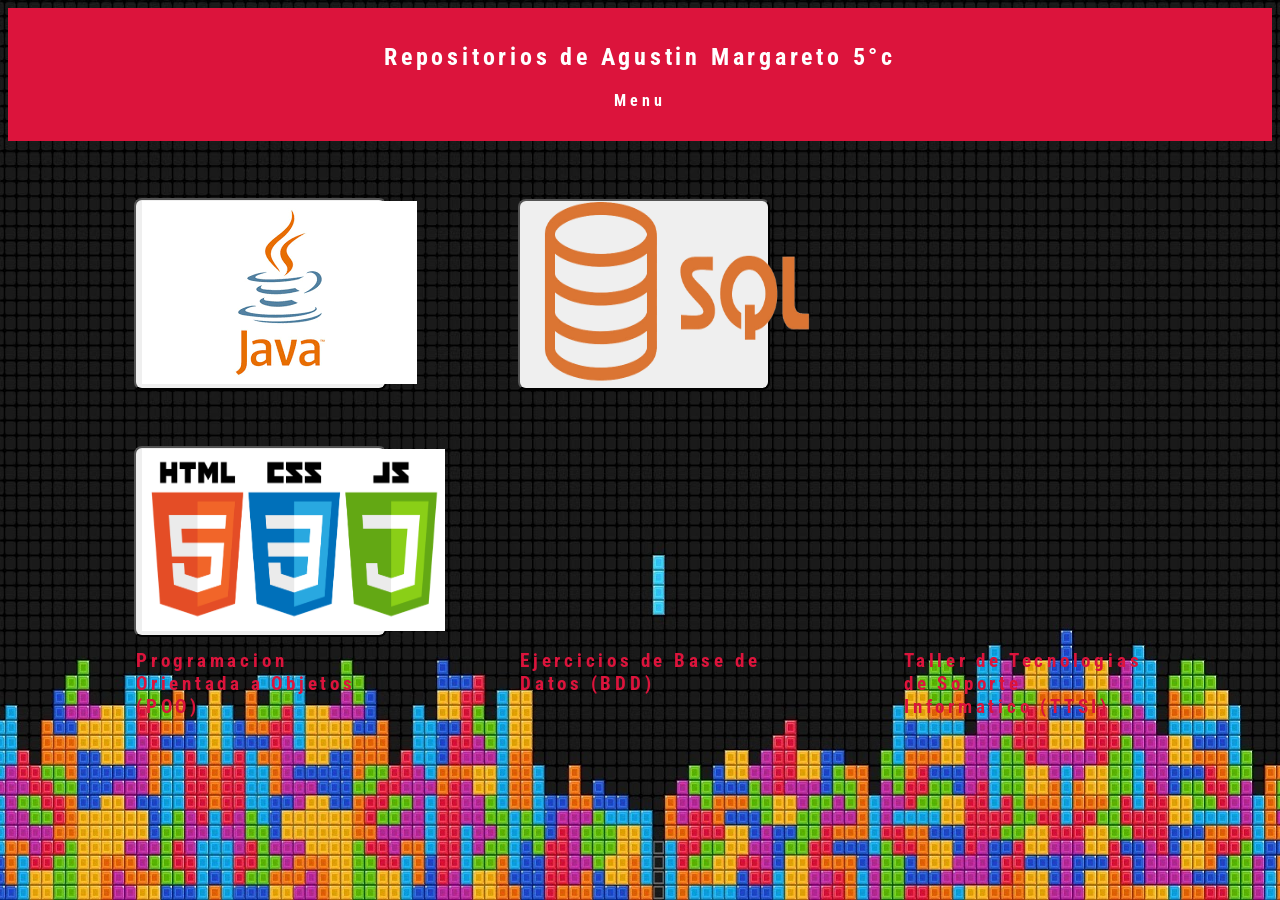
<file: docs/index.html>
<!DOCTYPE html>
<html lang="en">
<head>
    <meta charset="UTF-8">
    <link rel="stylesheet" href="diseño.css">
    <link href="https://fonts.googleapis.com/css2?family=Roboto+Condensed:wght@300&display=swap" rel="stylesheet">
    <script src="https://ajax.googleapis.com/ajax/libs/jquery/3.6.0/jquery.min.js"></script>
    <link rel="stylesheet" href="https://cdnjs.cloudflare.com/ajax/libs/font-awesome/4.7.0/css/font-awesome.min.css">
    <meta name='viewport' content='width=device-width, initial-scale=1'>
    <title>pagina de Agus Margareto</title>
</head>
<body>
  <header>
    <div class="header">
        <h2>Repositorios de Agustin Margareto 5°c</h2>
        <b><p>Menu</p></b>
      </div>
  </header>
<a href="programacionOrientadaAobjetos.html"><button id="imagen1"><img src="java.png" alt="java"></button></a>
<a href="baseDeDatos.html"><button id="imagen2"><img class="imagenes" src="sql.png" alt="sql"></button></a>
<a href="tallerDeTecnologiasDeSoporteInformatico.html"><button id="imagen3"><img class="imagenes" src="html.png" alt="html"></button></a>
<h1 id="poo">Programacion Orientada a Objetos (POO)</h1>
<h1 id="sql">Ejercicios de Base de Datos (BDD)</h1>
<h1 id="html">Taller de Tecnologias de Soporte Informatico (TTSI)</h1>
</body>
</html>
</file>
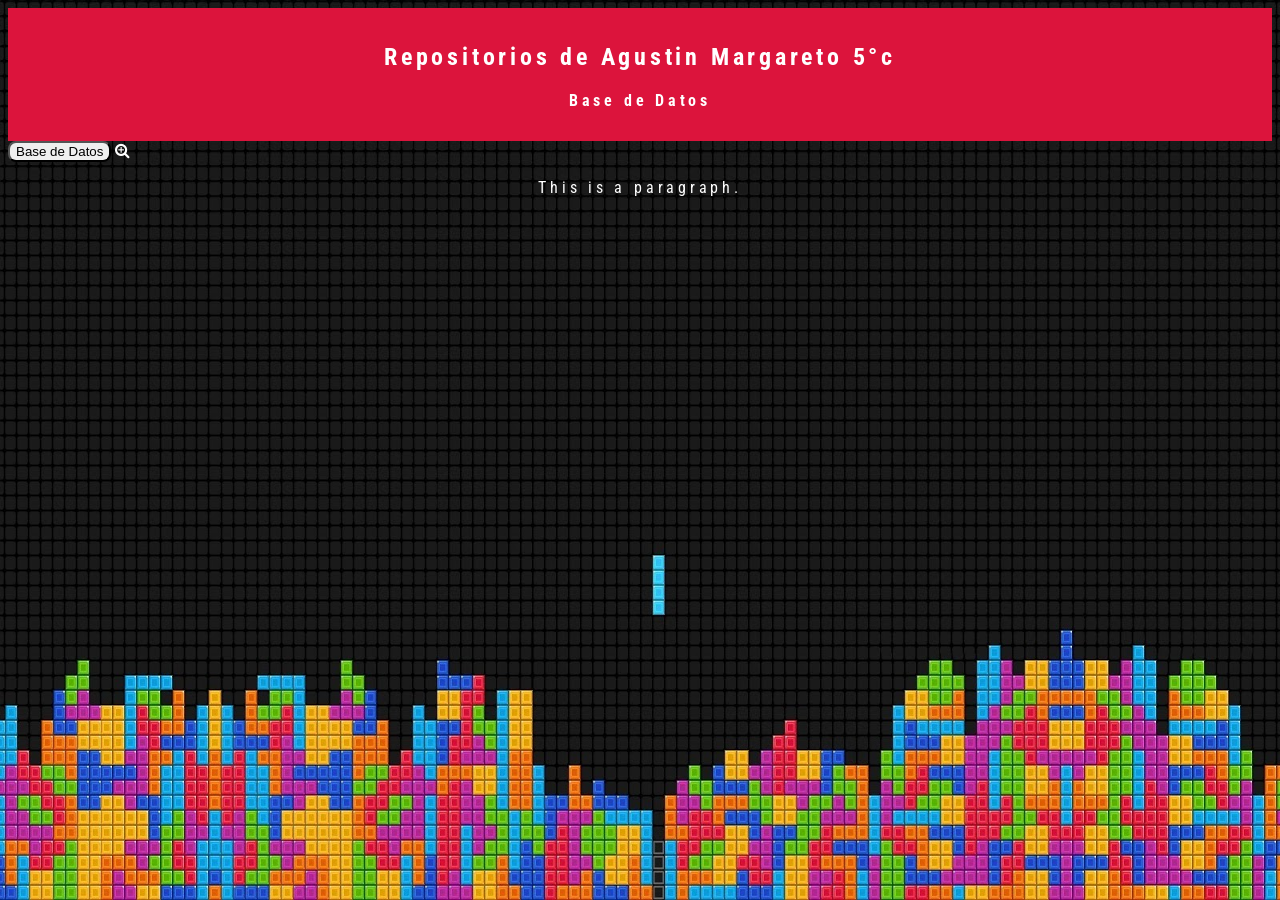
<file: docs/baseDeDatos.html>
<!DOCTYPE html>
<html lang="en">
<head>
    <meta charset="UTF-8">
    <link rel="stylesheet" href="diseño.css">
    <link href="https://fonts.googleapis.com/css2?family=Roboto+Condensed:wght@300&display=swap" rel="stylesheet">
    <script src="https://ajax.googleapis.com/ajax/libs/jquery/3.6.0/jquery.min.js"></script>
    <link rel="stylesheet" href="https://cdnjs.cloudflare.com/ajax/libs/font-awesome/4.7.0/css/font-awesome.min.css">
    <meta name='viewport' content='width=device-width, initial-scale=1'>
    <title>pagina de Agus Margareto</title>
</head>
<body>
  <header>
    <div class="header">
        <h2>Repositorios de Agustin Margareto 5°c</h2>
        <b><p>Base de Datos</p></b>
      </div>
  </header>
<summary><button id="bdd">Base de Datos</button>
<i id="aaaa" onclick="myFunction(this)" class="fa fa-search-plus"></i>
<p id="info1">This is a paragraph.</p>

<script>

  $(document).ready(function(){
    $("button").click(function(){
      $(aaaa).toggle();
      $(info1).toggle();
    });
  });

  $(document).ready(function(){
    $(aaaa).click(function(){
      $(info1).toggle();
    });
  });

    function myFunction(x) {
  x.classList.toggle("fa-search-minus");
}

  </script>
</body>
</html>
</file>
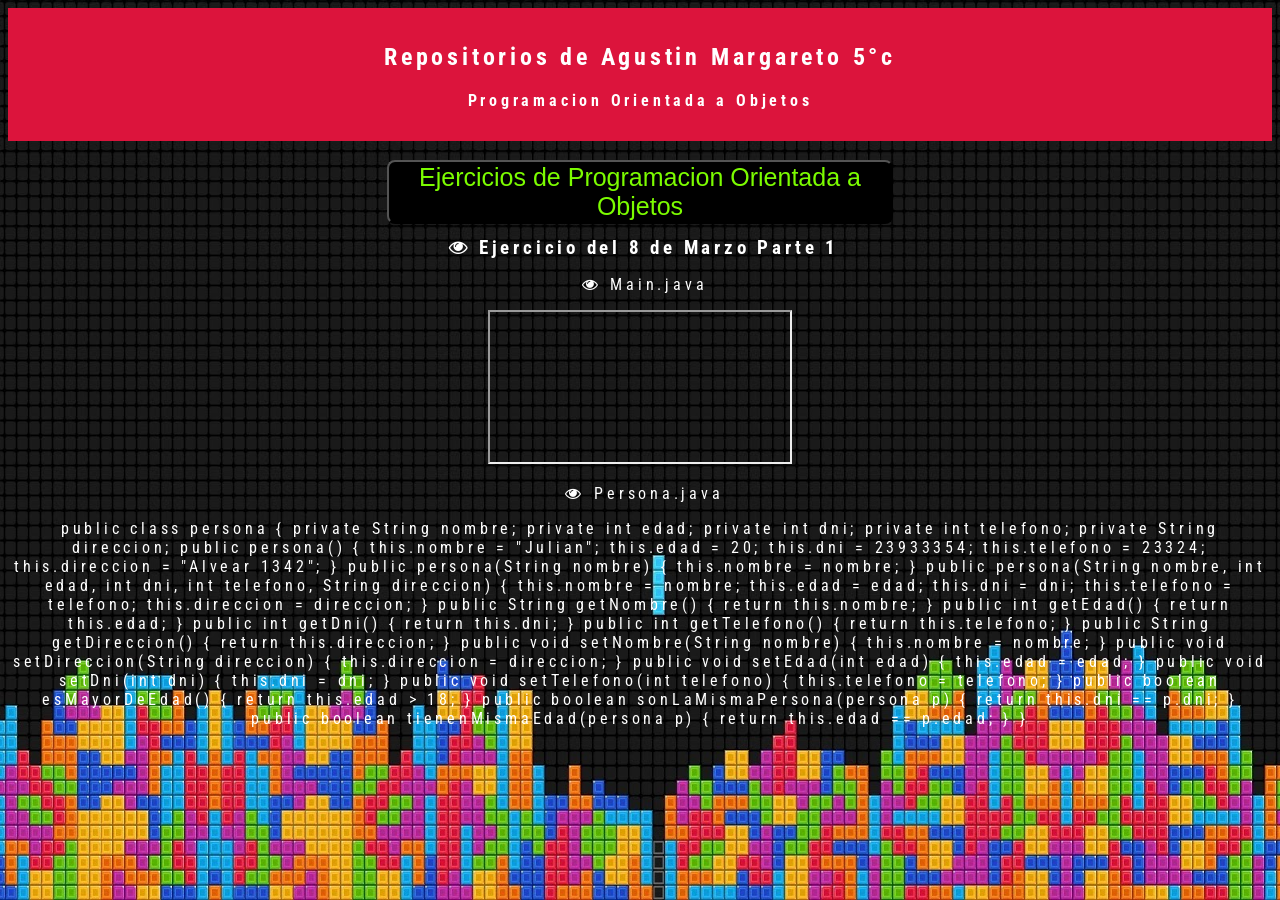
<file: docs/programacionOrientadaAobjetos.html>
<!DOCTYPE html>
<html lang="en">
<head>
    <meta charset="UTF-8">
    <link rel="stylesheet" href="diseño.css">
    <link href="https://fonts.googleapis.com/css2?family=Roboto+Condensed:wght@300&display=swap" rel="stylesheet">
    <script src="https://ajax.googleapis.com/ajax/libs/jquery/3.6.0/jquery.min.js"></script>
    <link rel="stylesheet" href="https://cdnjs.cloudflare.com/ajax/libs/font-awesome/4.7.0/css/font-awesome.min.css">
    <meta name='viewport' content='width=device-width, initial-scale=1'>
    <title>pagina de Agus Margareto</title>
</head>
<body>
  <header>
    <div class="header">
        <h2>Repositorios de Agustin Margareto 5°c</h2>
        <b><p>Programacion Orientada a Objetos</p></b>
      </div>
  </header>
  <button id="poo_button">Ejercicios de Programacion Orientada a Objetos</button>
  <div id="enunciado1">
    <h1 class="titulosEjercicios"><i id="i1" onclick="change_icon(this)" class="fa fa-eye"></i>Ejercicio del 8 de Marzo Parte 1</h1>
  </div>  
  <div id="ejercicios">
    <div id="ejercicio1">
      <p class="titulo_codigo"><i id="i2" onclick="change_icon(this)" class="fa fa-eye"></i>Main.java</p>
      <p id="codigo1">
        <iframe src="https://aguschan.github.io/labo/Main.java"></iframe>
    </p>
      <p class="titulo_codigo"><i id="i3" onclick="change_icon(this)" class="fa fa-eye"></i>Persona.java</p>
      <p id="codigo2">public class persona {
        private String nombre;
        private int edad;
        private int dni;
        private int telefono;
        private String direccion;
    
        public persona() {
            this.nombre = "Julian";
            this.edad = 20;
            this.dni = 23933354;
            this.telefono = 23324;
            this.direccion = "Alvear 1342";
        }
    
        public persona(String nombre) {
            this.nombre = nombre;
        }
    
        public persona(String nombre, int edad, int dni, int telefono, String direccion) {
            this.nombre = nombre;
            this.edad = edad;
            this.dni = dni;
            this.telefono = telefono;
            this.direccion = direccion;
        }
    
        public String getNombre() {
            return this.nombre;
        }
    
        public int getEdad() {
            return this.edad;
        }
    
        public int getDni() {
            return this.dni;
        }
    
        public int getTelefono() {
            return this.telefono;
        }
    
        public String getDireccion() {
            return this.direccion;
        }
    
    
        public void setNombre(String nombre) {
            this.nombre = nombre;
        }
    
        public void setDireccion(String direccion) {
            this.direccion = direccion;
        }
    
        public void setEdad(int edad) {
            this.edad = edad;
        }
    
        public void setDni(int dni) {
            this.dni = dni;
        }
    
        public void setTelefono(int telefono) {
            this.telefono = telefono;
        }
    
        public boolean esMayorDeEdad() {
            return this.edad > 18;
        }
    
        public boolean sonLaMismaPersona(persona p) {
            return this.dni == p.dni;
        }
    
        public boolean tienenMismaEdad(persona p) {
            return this.edad == p.edad;
        }
    }</p>
    </div>
  </div>

    <script>
    var enunciado1 = document.getElementById("enunciado1");  
    var ejercicios = document.getElementById("ejercicios");
    var t_codigo = ejercicio1.getElementsByClassName("titulo_codigo");

  $(document).ready(function(){
    $("button").click(function(){
      if (enunciado1.style.display === "none") {
        enunciado1.style.display = "block";
    } else {
        enunciado1.style.display = "none";
    }
    if (ejercicios.style.display === "none") {
        ejercicios.style.display = "block";
    } else {
        ejercicios.style.display = "none";
    }
    });
  });

  $(document).ready(function(){
    $(i1).click(function(){
      $(t_codigo).toggle();
      if (ejercicio1.style.display === "none") {
        ejercicio1.style.display = "block";
    } else {
        ejercicio1.style.display = "none";
    }
    });
  });

  $(document).ready(function(){
    $(i2).click(function(){
      $(codigo1).toggle();
    });
  });

  $(document).ready(function(){
    $(i3).click(function(){
      $(codigo2).toggle();
    });
  });

    function change_icon(icon) {
  icon.classList.toggle("fa-eye-slash");
}

    </script>
  </body>
</html>
</file>
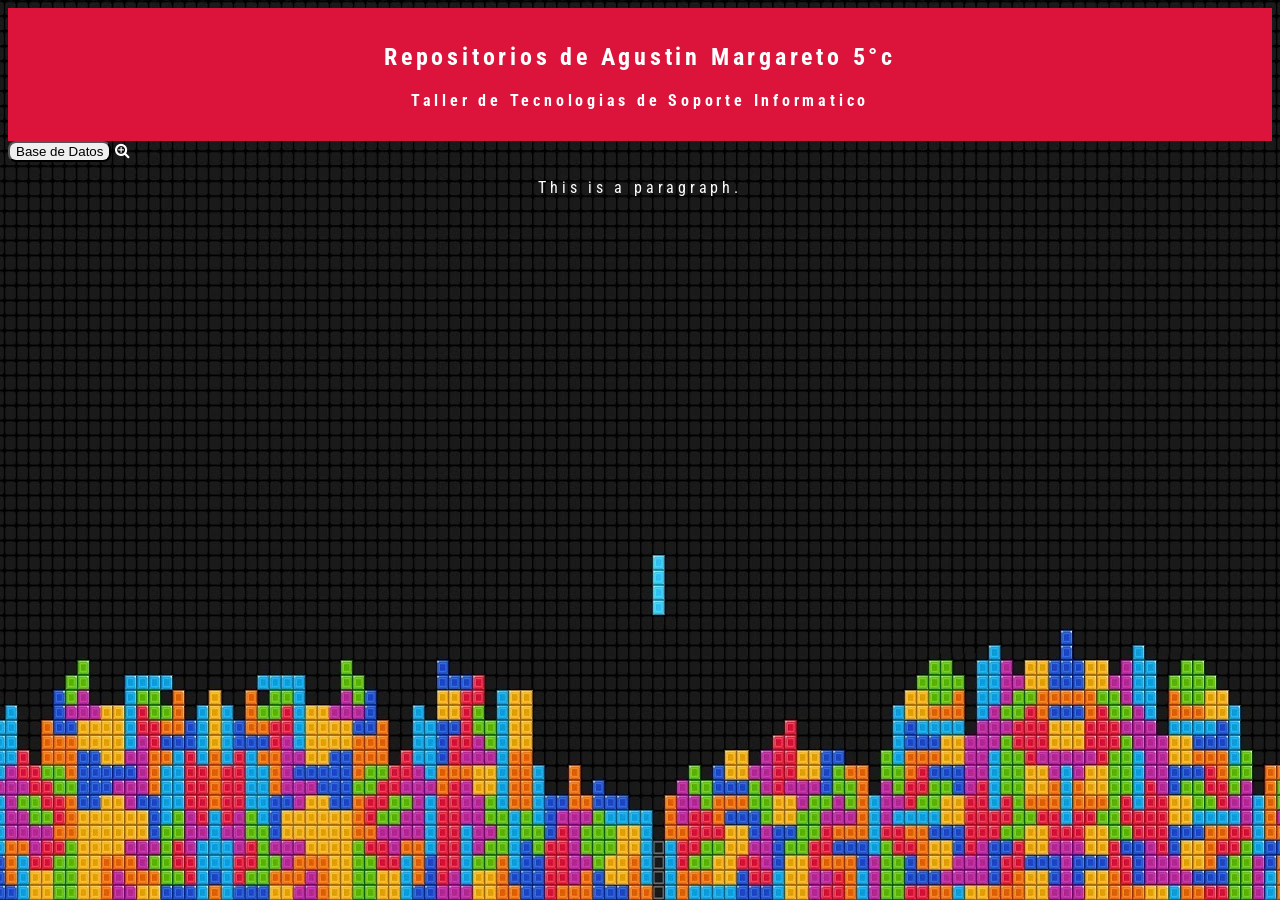
<file: docs/tallerDeTecnologiasDeSoporteInformatico.html>
<!DOCTYPE html>
<html lang="en">
<head>
    <meta charset="UTF-8">
    <link rel="stylesheet" href="diseño.css">
    <link href="https://fonts.googleapis.com/css2?family=Roboto+Condensed:wght@300&display=swap" rel="stylesheet">
    <script src="https://ajax.googleapis.com/ajax/libs/jquery/3.6.0/jquery.min.js"></script>
    <link rel="stylesheet" href="https://cdnjs.cloudflare.com/ajax/libs/font-awesome/4.7.0/css/font-awesome.min.css">
    <meta name='viewport' content='width=device-width, initial-scale=1'>
    <title>pagina de Agus Margareto</title>
</head>
<body>
  <header>
    <div class="header">
        <h2>Repositorios de Agustin Margareto 5°c</h2>
        <b><p>Taller de Tecnologias de Soporte Informatico</p></b>
      </div>
  </header>
<summary><button id="bdd">Base de Datos</button>
<i id="aaaa" onclick="myFunction(this)" class="fa fa-search-plus"></i>
<p id="info1">This is a paragraph.</p>

<script>

  $(document).ready(function(){
    $("button").click(function(){
      $(aaaa).toggle();
      $(info1).toggle();
    });
  });

  $(document).ready(function(){
    $(aaaa).click(function(){
      $(info1).toggle();
    });
  });

    function myFunction(x) {
  x.classList.toggle("fa-search-minus");
}

  </script>
</body>
</html>
</file>
<file: docs/diseño.css>
h2 {
    letter-spacing: 0.1cm;
    font-family: 'Roboto Condensed', sans-serif;
    color:white;
}
p {
  letter-spacing: 0.1cm;
  font-family: 'Roboto Condensed', sans-serif;
  color:white;
  text-align: center;
}
body{
    background-image: url(background.png);
    background-size: 100% 100%;
    background-attachment: fixed;
}
.header {
    padding: 15px;
    text-align: center;
    background-color: crimson;
    font-size: 20psx;
  }
.fa {
    font-size: 50px;
    cursor: pointer;
    user-select: none;
  }
  button {
    cursor: pointer;
    user-select: none;
    border-radius: 8px;
  }
i {
    color: white;
    width: 1cm;
  }
#poo {
    position: absolute;
    letter-spacing: 0.1cm;
    font-family: 'Roboto Condensed', sans-serif;
    color: crimson;
    font-size: 0.5cm;
    margin-left: 10%;
    max-width: 20%;
  }
#sql {
    position: absolute;  
    letter-spacing: 0.1cm;
    font-family: 'Roboto Condensed', sans-serif;
    color: crimson;
    font-size: 0.5cm;
    margin-left: 40%;
    max-width: 20%;
}
#html {
    position: absolute;  
    letter-spacing: 0.1cm;
    font-family: 'Roboto Condensed', sans-serif;
    color: crimson;
    font-size: 0.5cm;
    margin-left: 70%;
    margin-right: 10%;
    max-width: 20%;
}
#imagen1 {
    margin-left: 10%;
    max-width: 20%;
    margin-top: 1.5cm;
    cursor: pointer;    
}
#imagen2 {
  margin-left: 10%;
  max-width: 20%;
  margin-top: 1.5cm;
  cursor: pointer;
}
#imagen3 {
  margin-left: 10%;
  margin-right: 10%;
  max-width: 20%;
  margin-top: 1.5cm;
  cursor: pointer;
}
.imagenes {
  height: 4.8cm;
  width: 8cm;
}
#poo_button {
  color:lawngreen;
  background-color:black;
  font-size: 25px;
  margin-top: 0.5cm;
  margin-left: 30%;
  margin-right: 30%;
  max-width: 40%;
}
.titulosEjercicios {  
  letter-spacing: 0.1cm;
  font-family: 'Roboto Condensed', sans-serif;
  color: white;
  font-size: 0.5cm;
  text-align: center;
}
.titulo_codigo {
  text-align: center;
}
</file>
